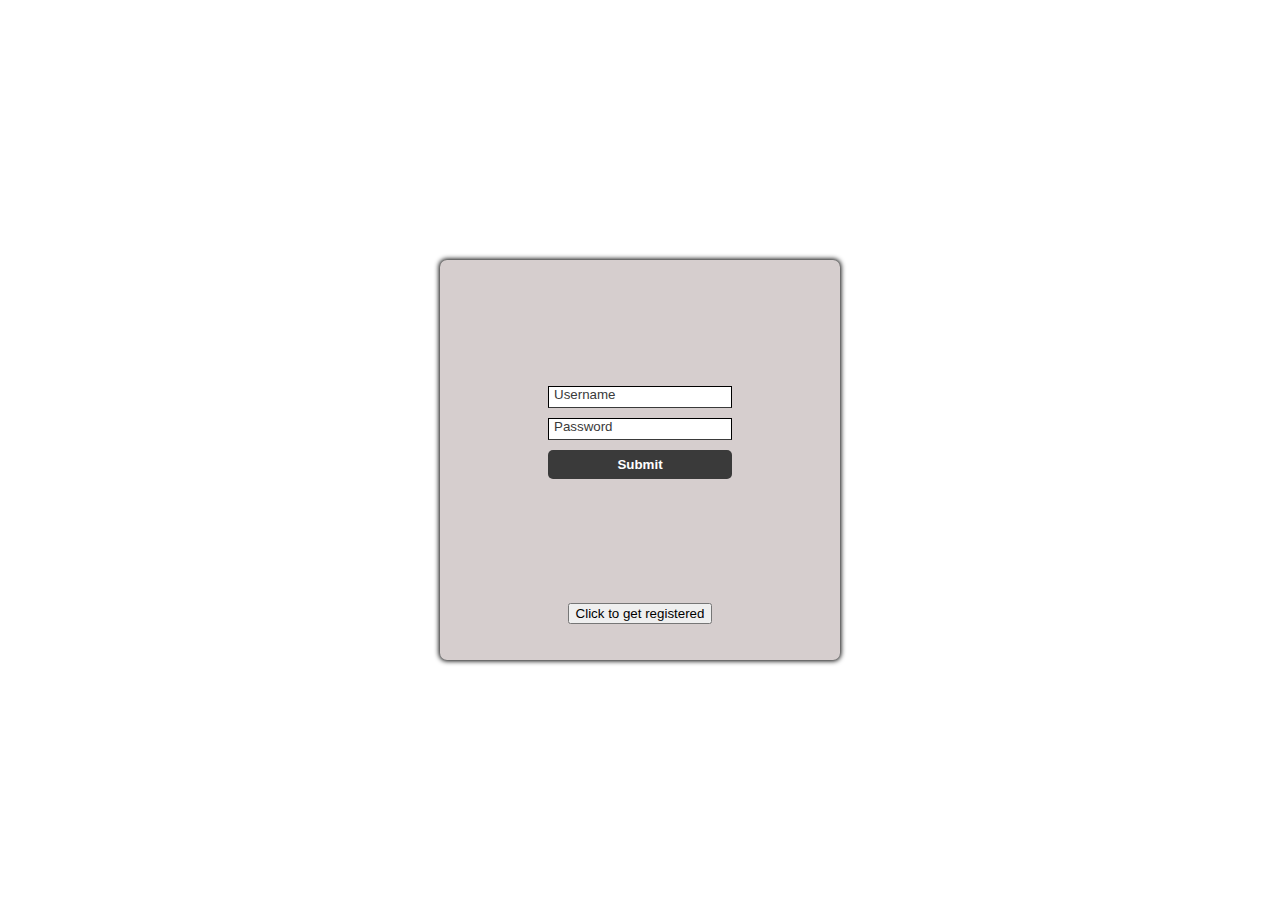
<file: index.html>
<html lang="en">
<head>
    <meta charset="UTF-8">
    <meta http-equiv="X-UA-Compatible" content="IE=edge">
    <meta name="viewport" content="width=device-width, initial-scale=1.0">
    <title>Sign in</title>
    <link rel="stylesheet" href="login-page.css">
    <script defer src="login-page.js"></script>
</head>
<body>

    <main id="main-holder">
    
    <div id="login-error-msg-holder">
      <p id="login-error-msg">Invalid Username <span id="error-msg-second-line">or Password</span></p>
    </div>
    
    <form id="login-form">
      <input type="text" name="username" id="username-field" class="login-form-field" placeholder="Username">
      <input type="password" name="password" id="password-field" class="login-form-field" placeholder="Password">
      <input type="submit" value="Submit" id="login-form-submit">
      
    </form>
    <div class="reg">
        <a href="register.html"><button id="regis">Click to get registered</button></a>
    </div>
  </main>
    


</body>
</html>
</file>
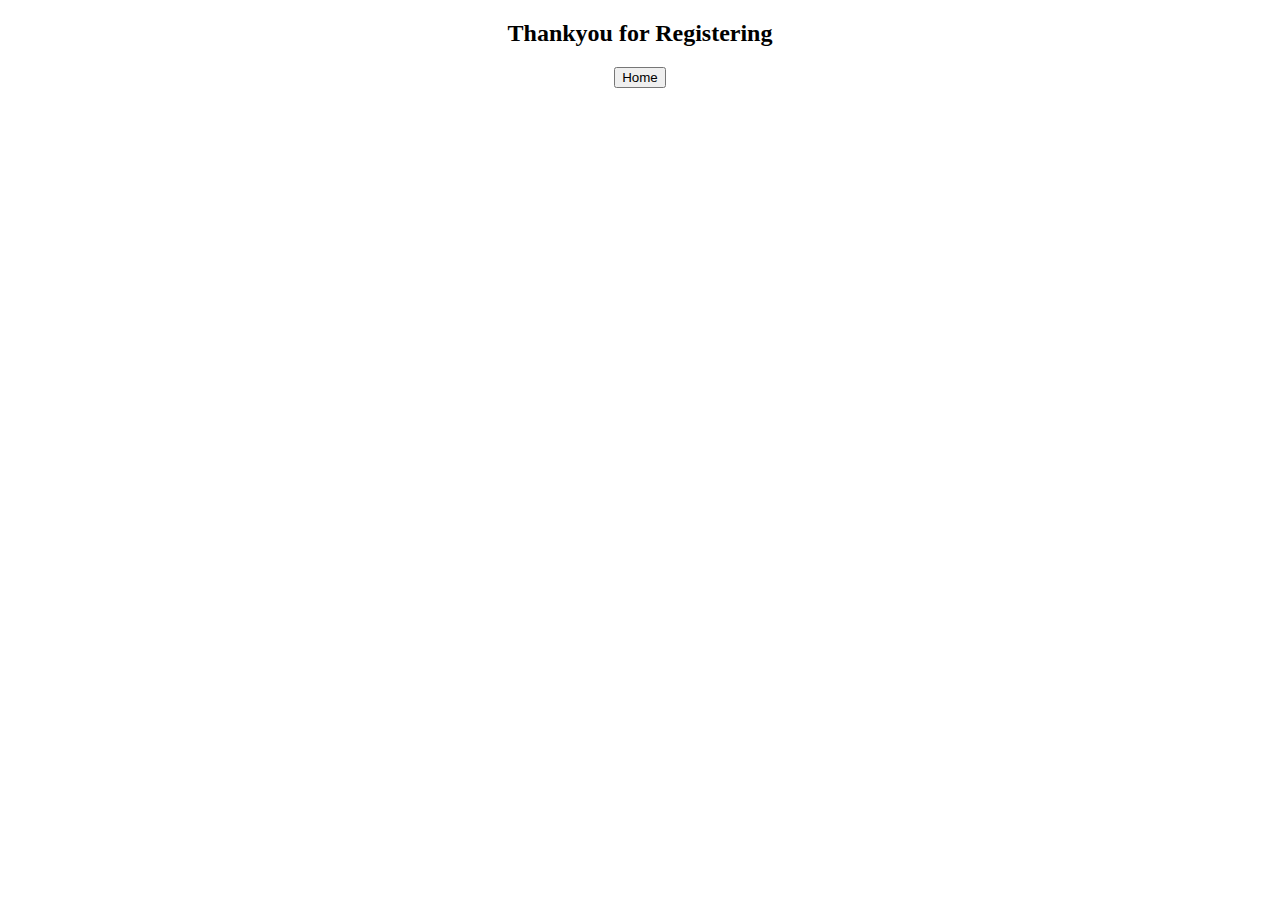
<file: cnfrm.html>
<!DOCTYPE html>
<html lang="en">
<head>
    <meta charset="UTF-8">
    <meta http-equiv="X-UA-Compatible" content="IE=edge">
    <meta name="viewport" content="width=device-width, initial-scale=1.0">
    <title>Thankyou</title>
    <style type="text/CSS">
        div{
            text-align: center;
        }
    </style>
</head>
<body>
    
    <div><h2>Thankyou for Registering</h2></div>
    <div><a href="index.html"><button id="sign_in">Home</button></a></div>

</body>
</html>
</file>
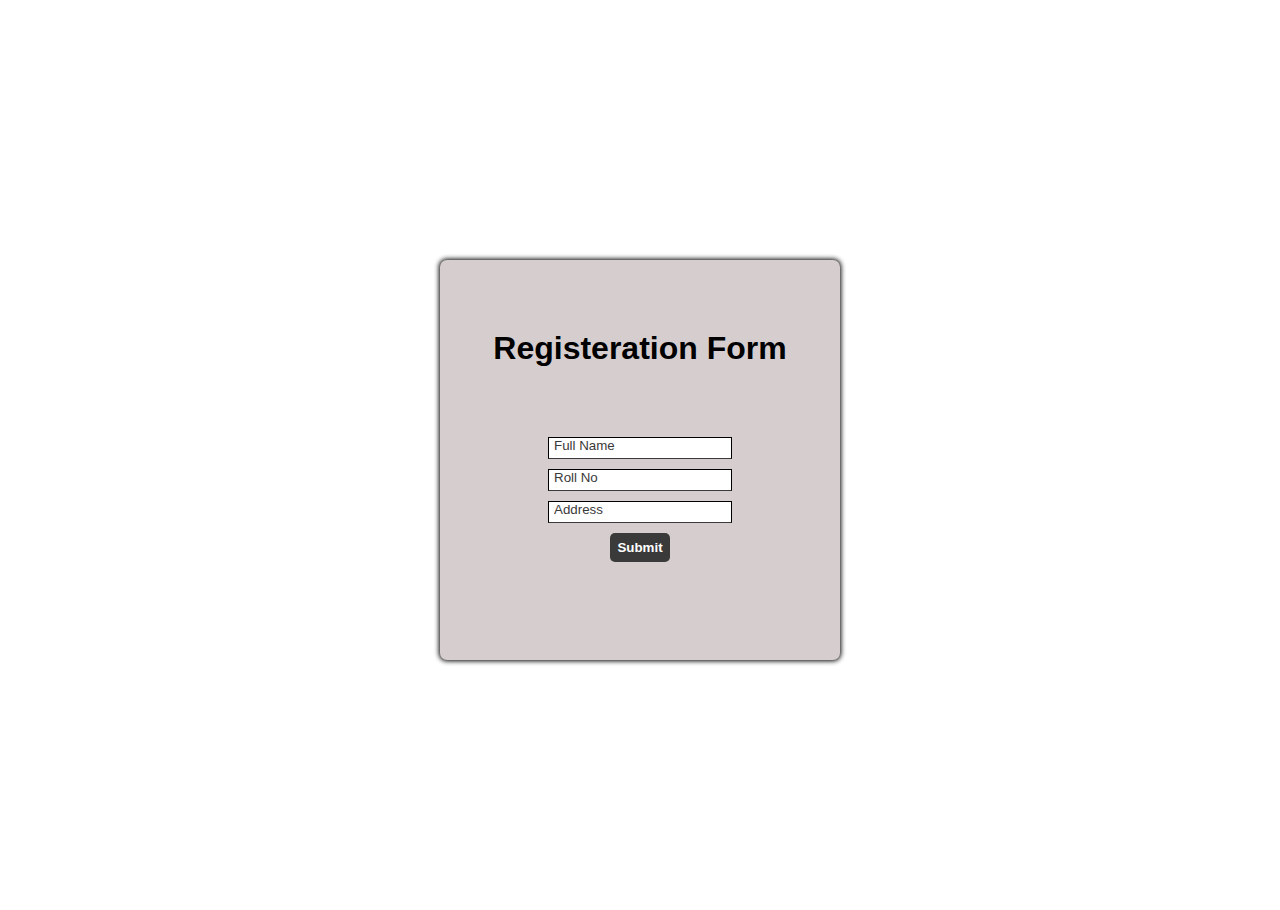
<file: register.html>
<!DOCTYPE html>
<html lang="en">
   <head>
      <title>Registeration Form</title>
      <link rel="stylesheet" href="login-page.css">
   </head>
   <body>

      <main id="main-holder">
         <h1 id="login-header">Registeration Form</h1>
         
         <form id="login-form">
           <input type="text" name="username" id="username-field" class="login-form-field" placeholder="Full Name" required>
           <input type="password" name="password" id="password-field" class="login-form-field" placeholder="Roll No">
           <input type="password" name="password" id="password-field" class="login-form-field" placeholder="Address">
               
           <a href="cnfrm.html"><input type="button" value="Submit" id="login-form-submit"></a>
         </form>
       
       </main>

   </body>
</html>
</file>
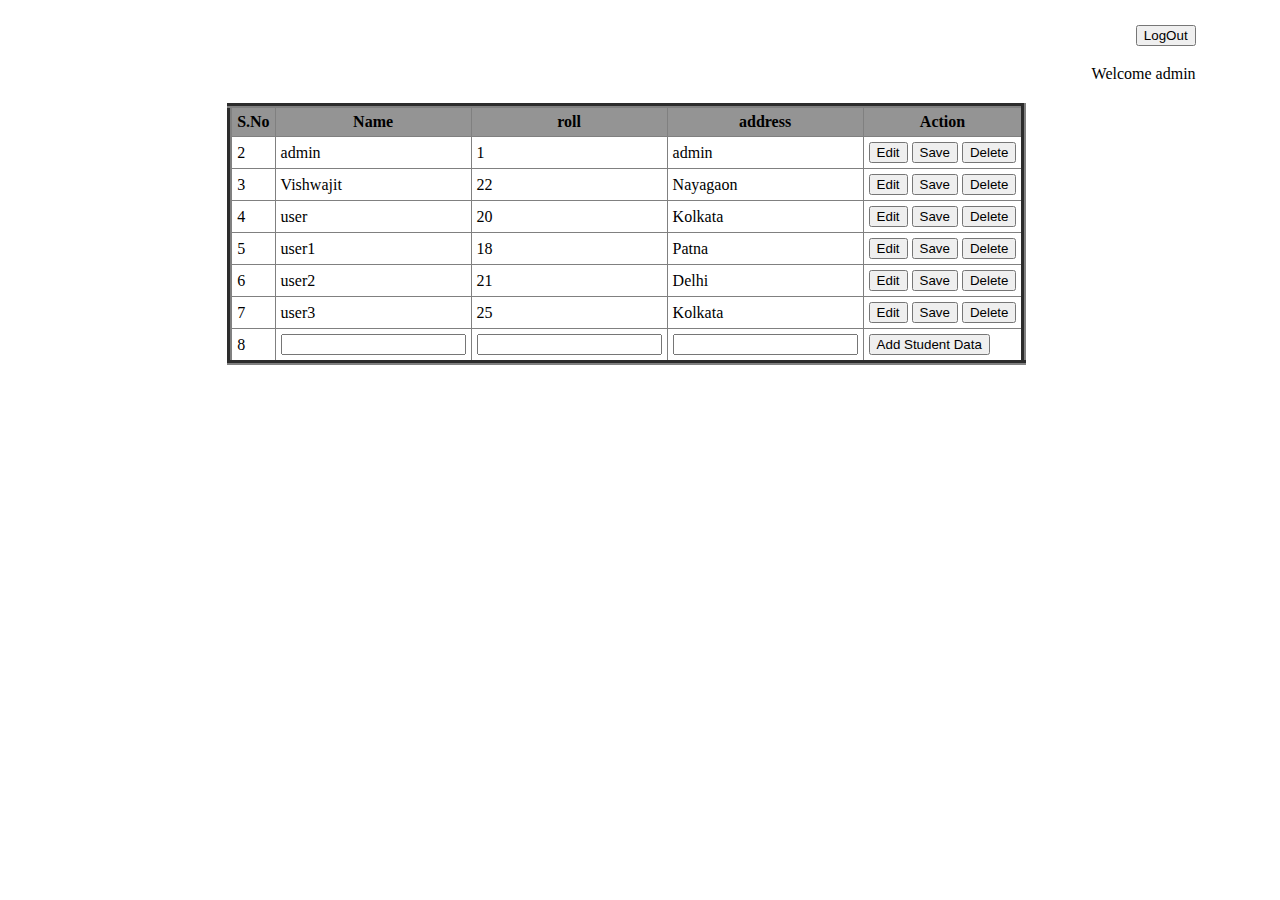
<file: table.html>
<html>
<head>
    <meta charset="UTF-8">
    <meta http-equiv="X-UA-Compatible" content="IE=edge">
    <meta name="viewport" content="width=device-width, initial-scale=1.0">
    <title>Admin</title>
    <script type="text/javascript" src="table_script.js"></script>
    <style type="text/CSS">
        .container{
    width: 90%;
    height: 550px;
    margin: 25px 50px 25px 50px;
    /* border: 1px solid black; */
}
.btn_out{
    float: right;
}
.adm_wel{
    text-align: right;
    padding-top: 40px;
    padding-bottom: 20px;
}
th{
    background-color: rgb(148, 148, 148);
}
table tr{
    counter-increment: sno;
}
table tr td:first-child::before{
    content: counter(sno);
}

</style>
</head>

<body>

    <div class="container">
        <div class="log_out"><a href="index.html"><input class="btn_out" type="submit" value="LogOut"></a></div>
        <div class="adm_wel">Welcome admin</div>


        <div id="wrapper">
            <table align='center' cellspacing=2 cellpadding=5 id="data_table" border=5px solid black
                style="border-collapse:collapse;">
                <tr>
                    <th>S.No</th>
                    <th>Name</th>
                    <th>roll</th>
                    <th>address</th>
                    <th>Action</th>
                </tr>

                <tr id="row1">
                    <td class="count"></td>
                    <td id="name_row1">admin</td>
                    <td id="roll_row1">1</td>
                    <td id="address_row1">admin</td>
                    <td>
                        <input type="button" id="edit_button1" value="Edit" class="edit" onclick="edit_row('1')">
                        <input type="button" id="save_button1" value="Save" class="save" onclick="save_row('1')">
                        <input type="button" value="Delete" class="delete" onclick="delete_row('1')">
                    </td>
                </tr>

                <tr id="row2">
                    <td class="count"></td>
                    <td id="name_row2">Vishwajit</td>
                    <td id="roll_row2">22</td>
                    <td id="address_row2">Nayagaon</td>
                    <td>
                        <input type="button" id="edit_button2" value="Edit" class="edit" onclick="edit_row('2')">
                        <input type="button" id="save_button2" value="Save" class="save" onclick="save_row('2')">
                        <input type="button" value="Delete" class="delete" onclick="delete_row('2')">
                    </td>
                </tr>

                <tr id="row4">
                    <td class="count"></td>
                    <td id="name_row3">user</td>
                    <td id="roll_row3">20</td>
                    <td id="address_row3">Kolkata</td>
                    <td>
                        <input type="button" id="edit_button3" value="Edit" class="edit" onclick="edit_row('3')">
                        <input type="button" id="save_button3" value="Save" class="save" onclick="save_row('3')">
                        <input type="button" value="Delete" class="delete" onclick="delete_row('3')">
                    </td>
                </tr>

                <tr id="row4">
                    <td class="count"></td>
                    <td id="name_row4">user1</td>
                    <td id="roll_row4">18</td>
                    <td id="address_row4">Patna</td>
                    <td>
                        <input type="button" id="edit_button4" value="Edit" class="edit" onclick="edit_row('4')">
                        <input type="button" id="save_button4" value="Save" class="save" onclick="save_row('4')">
                        <input type="button" value="Delete" class="delete" onclick="delete_row('4')">
                    </td>
                </tr>

                <tr id="row5">
                    <td class="count"></td>
                    <td id="name_row5">user2</td>
                    <td id="roll_row5">21</td>
                    <td id="address_row5">Delhi</td>
                    <td>
                        <input type="button" id="edit_button5" value="Edit" class="edit" onclick="edit_row('5')">
                        <input type="button" id="save_button5" value="Save" class="save" onclick="save_row('5')">
                        <input type="button" value="Delete" class="delete" onclick="delete_row('5')">
                    </td>
                </tr>

                <tr id="row6">
                    <td class="count"></td>
                    <td id="name_row6">user3</td>
                    <td id="roll_row6">25</td>
                    <td id="address_row6">Kolkata</td>
                    <td>
                        <input type="button" id="edit_button6" value="Edit" class="edit" onclick="edit_row('6')">
                        <input type="button" id="save_button6" value="Save" class="save" onclick="save_row('6')">
                        <input type="button" value="Delete" class="delete" onclick="delete_row('6')">
                    </td>
                </tr>

                <tr>
                    <td class="count" id="s_no"></td>
                    <td><input type="text" id="new_name"></td>
                    <td><input type="text" id="new_roll"></td>
                    <td><input type="text" id="new_address"></td>
                    <td><input type="button" class="add" onclick="add_row();" value="Add Student Data"></td>
                </tr>

            </table>
        </div>
    </div>

</body>

</html>
</file>
<file: login-page.css>
html {
  height: 100%;
}

body {
  height: 100%;
  margin: 10px auto 0px auto;
  font-family: Arial, Helvetica, sans-serif;
  display: grid;
  justify-items: center;
  align-items: center;
  background-color: #ffffff;
}

#main-holder {
  width: 400px;
  height: 400px;
  display: grid;
  justify-items: center;
  align-items: center;
  background-color: rgb(214, 206, 206);
  border-radius: 7px;
  box-shadow: 0px 0px 5px 1px black;
}

#login-error-msg-holder {
  width: 100%;
  height: 100%;
  display: grid;
  justify-items: center;
  align-items: center;
}

#login-error-msg {
  width: 23%;
  text-align: center;
  margin: 0;
  padding: 5px;
  font-size: 12px;
  font-weight: bold;
  color: #8a0000;
  border: 1px solid #8a0000;
  background-color: #e58f8f;
  opacity: 0;
}

#error-msg-second-line {
  display: block;
}

#login-form {
  align-self: flex-start;
  display: grid;
  justify-items: center;
  align-items: center;
}

.login-form-field::placeholder {
  color: #3a3a3a;
}

.login-form-field {
  border: 1px solid black;
  border-bottom: 1px solid #3a3a3a;
  margin-bottom: 10px;
  padding: 0px 0px 5px 5px;
}

#login-form-submit {
  width: 100%;
  padding: 7px;
  border: none;
  border-radius: 5px;
  color: white;
  font-weight: bold;
  background-color: #3a3a3a;
  cursor: pointer;
  outline: none;
}
</file>
